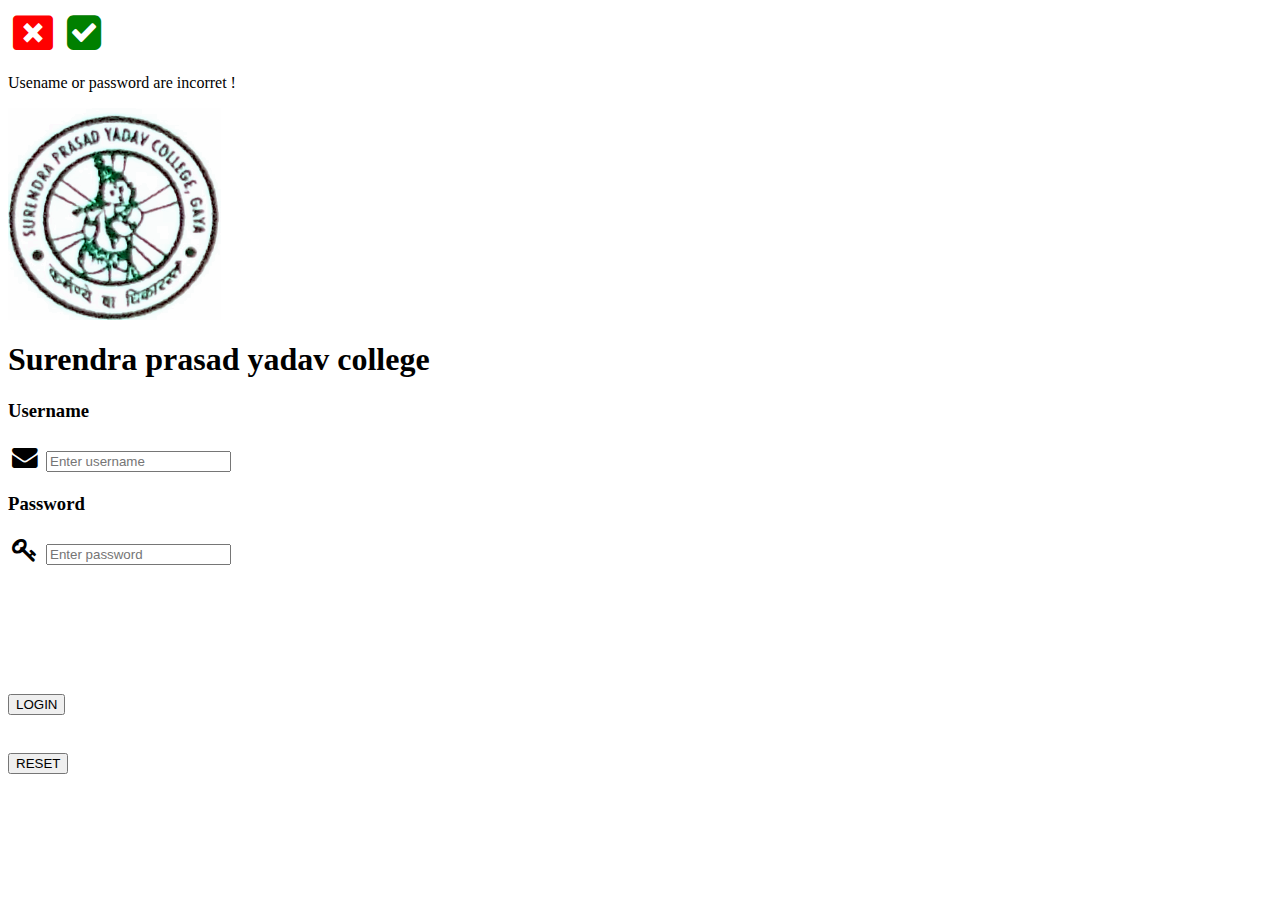
<file: admin/admin1/index.html>
<html>
<head>
    <meta name="viewport" content="width=device-width, initial-scale=1">
    <link rel="stylesheet" href="https://cdnjs.cloudflare.com/ajax/libs/font-awesome/4.7.0/css/font-awesome.min.css" type="text/css" /> 
    <link href="http://spycollege.org/admin/admin1/style.css" type="text/css"  rel="stylesheet"/>      
    <script src="http://spycollege.org/admin/admin1/jquery.min.js" type="text/javascript"></script>  
    <script src="https://ajax.googleapis.com/ajax/libs/jquery/3.1.1/jquery.min.js"></script> 
    <!--script src="http://spycollege.org/admin/admin1/script1.js" type="text/javascript"></script --> 
     <script src="script1.js" type="text/javascript"></script> 
   
</head>
<body> 
    <div id="information-panel">
        <i class="fa fa-times-rectangle" style="padding:5px; font-size:2.5em;color:red"></i>
        <i class="fa fa-check-square" style="padding:5px; font-size:2.5em;color:green"></i>
        <div id="message"> 
            <p id="text">Usename or password are incorret !</p>
        </div> 
    </div>

    <div class="logindiv"> 
        <img src="logo.PNG" id="logo"/><h1>Surendra prasad yadav college</h1>
         <div class="login1">
             <div class="space1"></div>
             <div class="login2">
                 <div class="login3">
                      <form name="myform" id="myform" action="check_login.php" method="POST" onSubmit="return checkEmail()">
                         <h3>Username</h3>
                         <div class="input-box">
                             <i class="fa fa-envelope" style="padding:4px;font-size:1.6em"></i>
                             <input type="text" id="usename" name="email" placeholder="Enter username"  required />
                         </div>
                         <h3>Password</h3>
                         <div class="input-box">
                             <i class="fa fa-key" style="padding:4px;font-size:1.6em"></i>
                             <input type="password" id="password" name="pass" placeholder="Enter password" required/>
                         </div>

                         <div class="input-box" style="margin-top:10%;">
                             <input type="submit" name="submit" value="LOGIN"  id="sum"  />
                         </div>
                         <div class="input-box" style="margin-top:3%;">
                             <input type="reset" name="reset" value="RESET"  />
                         </div>
                     </form>
                 </div>
             </div> 
        </div>
    </div>
</body>
</html>
</file>
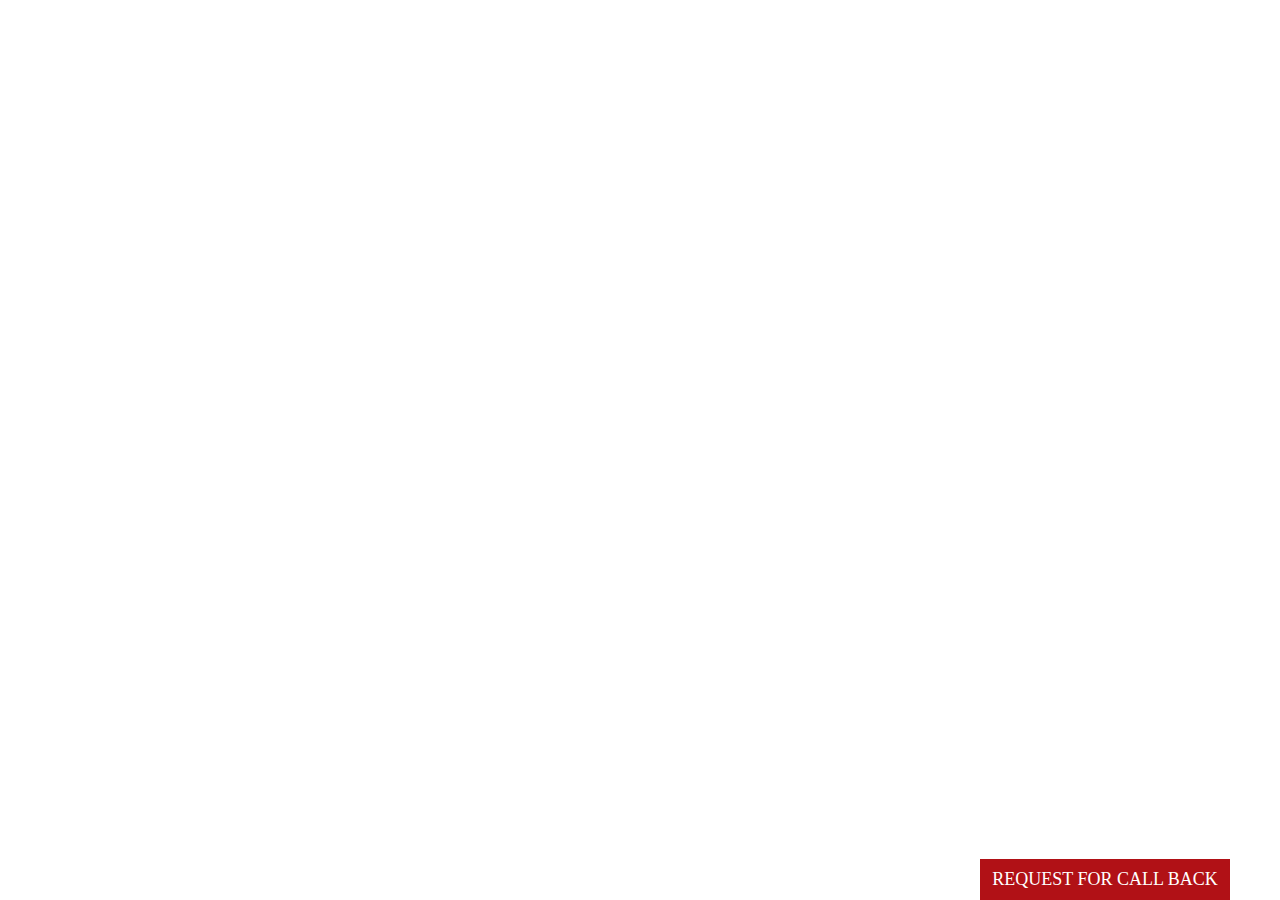
<file: chat.html>
<!DOCTYPE html>

<html><head><meta http-equiv="Content-Type" content="text/html; charset=UTF-8">
<meta charset="utf-8">
<title>
</title>




<a href="" target="_blank" style="width:130px; height:220px;     no-repeat center; display:block; top:15%;  left:0px; position: fixed; z-index:100000;"></a>

	<link rel="stylesheet" type="text/css" href="contact-form.css" media="screen">

<script type="text/javascript" language="javascript">
         var isIE = document.all ? true : false;
         var isNS = document.layers ? true : false;
         function onlyDigits(e) {
             var key = (isIE) ? window.event.keyCode : e.which;
             var obj = (isIE) ? event.srcElement : e.target;
             var isNum = (key > 47 && key < 58) ? true : false;

             if (key < 32)
                 return true;
             return (isNum);
         }
    </script>



 <script language="Javascript">
<!-- Begin


function emailCheckUser (strEMail, strName, strClass, strMobileNo, strCity) 
{
	
	var checkTLD=1;
	var knownDomsPat=/^(com|COM|net|NET|org|ORG|edu|EDU|int|INT|mil|MIL|gov|GOV|arpa|ARPA|biz|BIZ|aero|AERO|name|NAME|coop|COOP|info|INFO|pro|PRO|museum|MUSEUM|tv|TV)$/;
	var emailPat=/^(.+)@(.+)$/;
	var specialChars="\\(\\)><@,;:\\\\\\\"\\.\\[\\]";
	var validChars="\[^\\s" + specialChars + "\]";
	var quotedUser="(\"[^\"]*\")";
	var ipDomainPat=/^\[(\d{1,3})\.(\d{1,3})\.(\d{1,3})\.(\d{1,3})\]$/;
	var atom=validChars + '+';
	var word="(" + atom + "|" + quotedUser + ")";
	var userPat=new RegExp("^" + word + "(\\." + word + ")*$");
	var domainPat=new RegExp("^" + atom + "(\\." + atom +")*$");
	var matchArray=strEMail.match(emailPat);
	
	
	
	if (matchArray==null) 
	{
	   alert("Email address seems incorrect (check @ and .'s)");
	   document.FrontPage_Form1.email.focus();
	   return document.MM_returnValue = false;
	}
	var user=matchArray[1];
	var domain=matchArray[2];
	for (i=0; i<user.length; i++) 
	{
		if (user.charCodeAt(i)>127) 
		{
			alert("Ths username contains invalid characters.");
			document.FrontPage_Form1.email.focus();
			return document.MM_returnValue = false;
		}
	}
	for (i=0; i<domain.length; i++) 
	{
		if (domain.charCodeAt(i)>127) 
		{
			alert("Ths domain name contains invalid characters.");
			document.FrontPage_Form1.email.focus();
			return document.MM_returnValue = false;
		}
	}
	if (user.match(userPat)==null) 
	{
		alert("The username doesn't seem to be valid.");
		document.FrontPage_Form1.email.focus();
		return document.MM_returnValue = false;
	}
	
	var IPArray=domain.match(ipDomainPat);
	if (IPArray!=null) 
	{
		for (var i=1;i<=4;i++) 
		{
			if (IPArray[i]>255) 
			{
				alert("Destination IP address is invalid!");
				document.FrontPage_Form1.email.focus();
				return document.MM_returnValue = false;
			}
		}
		return true;
	}
	var atomPat=new RegExp("^" + atom + "$");
	var domArr=domain.split(".");
	var len=domArr.length;
	for (i=0;i<len;i++) 
	{
		if (domArr[i].search(atomPat)==-1) 
		{
			alert("The domain name does not seem to be valid.");
			document.FrontPage_Form1.email.focus();
			return document.MM_returnValue = false;
		}
	}
	if (checkTLD && domArr[domArr.length-1].length!=2 && 
			domArr[domArr.length-1].search(knownDomsPat)==-1) 
	{
		alert("The address must end in a well-known domain or two letter " + "country.");
		document.FrontPage_Form1.email.focus();
		return document.MM_returnValue = false;
	}

	
	if (strName=="")
	{
		//alert("Please enter  Name");
		//form.NAME.focus();
		//return document.MM_returnValue = false;
	}
	
	if (strClass=="-")
	{
		//alert("Please enter  Class");
		//form.CLASS.focus();
		//return document.MM_returnValue = false;
	}


	if (strCity=="")
	{
		//alert("Please enter  city");
		//form.CITY.focus();
		//return document.MM_returnValue = false;
	}
	
	if (strMobileNo=="")
	{
		//alert("Please enter  mobile number");
		//form.MOBILENO.focus();
		//return document.MM_returnValue = false;
	}
	
	
	return document.MM_returnValue = true;
}

//end -->
</script>



 <script language="JavaScript" type="text/javascript">
	function FrontPage_Form1_Validator(theForm)
	{
		
		if (theForm.NAME.value == "")
		  {
			alert("Please enter a value for the \"Full name of Applicant\" field.");
			theForm.NAME.focus();
			return (false);
		  }
		
		  if (theForm.NAME.value.length < 3)
		  {
			alert("Please enter at least 3 characters in the \"Full name of Applicant\" field.");
			theForm.NAME.focus();
			return (false);
		  }
		
		  if (theForm.NAME.value.length > 60)
		  {
			alert("Please enter at most 60 characters in the \"Full name of Applicant\" field.");
			theForm.NAME.focus();
			return (false);
		  }
		
		  var checkOK = "ABCDEFGHIJKLMNOPQRSTUVWXYZabcdefghijklmnopqrstuvwxyz.,- \t\r\n\f";
		  var checkStr = theForm.NAME.value;
		  var allValid = true;
		  var validGroups = true;
		  for (i = 0;  i < checkStr.length;  i++)
		  {
			ch = checkStr.charAt(i);
			for (j = 0;  j < checkOK.length;  j++)
			  if (ch == checkOK.charAt(j))
				break;
			if (j == checkOK.length)
			{
			  allValid = false;
			  break;
			}
		  }
		  if (!allValid)
		  {
			alert("Please enter only letter, whitespace and \".,-\" characters in the \"Full name of Applicant\" field.");
			theForm.NAME.focus();
			return (false);
		  }
			
		
		 if (theForm.CITY.value == "")
		  {
			alert("Please enter a value for the \"City\" field.");
			theForm.CITY.focus();
			return (false);
		  }
		
		  if (theForm.CITY.value.length < 3)
		  {
			alert("Please enter at least 3 characters in the \"City\" field.");
			theForm.CITY.focus();
			return (false);
		  }
		
		  if (theForm.CITY.value.length > 35)
		  {
			alert("Please enter at most 35 characters in the \"City\" field.");
			theForm.CITY.focus();
			return (false);
		  }
		
		  var checkOK = "ABCDEFGHIJKLMNOPQRSTUVWXYZabcdefghijklmnopqrstuvwxyz0123456789--,. \t\r\n\f";
		  var checkStr = theForm.CITY.value;
		  var allValid = true;
		  var validGroups = true;
		  for (i = 0;  i < checkStr.length;  i++)
		  {
			ch = checkStr.charAt(i);
			for (j = 0;  j < checkOK.length;  j++)
			  if (ch == checkOK.charAt(j))
				break;
			if (j == checkOK.length)
			{
			  allValid = false;
			  break;
			}
		  }
		  if (!allValid)
		  {
			alert("Please enter only letter, digit, whitespace and \"-,.\" characters in the \"City\" field.");
			theForm.CITY.focus();
			return (false);
		  }
		
		
		
		if (theForm.CLASS.value == "-" || theForm.CLASS.value == "")
		  {
			alert("Please enter a value for the \"CLASS\" field.");
			theForm.CLASS.focus();
			return (false);
		  }
		  
		
		
		
		  
		  
		 if (theForm.MOBILENO.value == "")
		  {
			alert("Please enter a value for the \"Mobile No\" field.");
			theForm.MOBILENO.focus();
			return (false);
		  }
		
		  if (theForm.MOBILENO.value.length < 10)
		  {
			alert("Please enter at least 10 characters in the \"Mobile No\" field.");
			theForm.MOBILENO.focus();
			return (false);
		  }
		
		  if (theForm.MOBILENO.value.length > 10)
		  {
			alert("Please enter at most 10 characters in the \"Mobile No\" field.");
			theForm.MOBILENO.focus();
			return (false);
		  }

		  var checkOK = "0123456789-";
		  var checkStr = theForm.MOBILENO.value;
		  var allValid = true;
		  var validGroups = true;
		  var decPoints = 0;
		  var allNum = "";
		  for (i = 0;  i < checkStr.length;  i++)
		  {
			ch = checkStr.charAt(i);
			for (j = 0;  j < checkOK.length;  j++)
			  if (ch == checkOK.charAt(j))
				break;
			if (j == checkOK.length)
			{
			  allValid = false;
			  break;
			}
			allNum += ch;
		  }
		  if (!allValid)
		  {
			alert("Please enter only digit characters in the \"Mobile No\" field.");
			theForm.MOBILENO.focus();
			return (false);
		  }
		  
		  
		  
		  if (theForm.CALLTIME.value == "-" || theForm.CALLTIME.value == "")
		  {
			alert("Please enter a value for the \"Time\" field.");
			theForm.CALLTIME.focus();
			return (false);
		  }
		  
		  
		  return (true);	

	}
	</script>
   
 <script type="text/javascript">
 $(document).ready(function(){
  /*********modelpopup******/
 setInterval("$.fn.slideshow()",4000);
 
  $('.close').click(function() {
        $('.overlay, .modal').fadeOut('slow');
    });
 });
</script>






<div id="slideit">
		<!-- Open/close buttons -->
  <input id="open-item" name="forms" type="radio">
  <input id="close-item" name="forms" type="radio" checked="checked">
		<!-- Open label -->
  <label for="open-item" class="open">Request for call back</label>
		<section>
			<!-- Close label -->
			<label for="close-item" class="close">×</label>
			<!-- Heading -->
			<span class="title">Request for call back</span>
			<!-- Info text and form elements -->
			<div class="wrap">
				<div>
<div class="form-main">
        <div class="form-cover">
       	  <div class="smart-green">
            	
                <form class="niceform" method="POST" action="" onsubmit="return FrontPage_Form1_Validator(this)" language="JavaScript" name="FrontPage_Form1">


				 <input type="hidden" name="STUDYCNAME" id="STUDYCNAME" value="DLP">
                 
                 <div class="field" style="margin-top:0;">
            	<label>Your Name</label>
                <input type="text" name="NAME" id="NAME" size="60" maxlength="60">
                </div>
                <div class="field">
                <label>Interested In</label>
                
                
               <select size="1" name="CLASS" id="CLASS">
                <option value="-" selected="">[PLEASE SELECT ONE]</option>
                <option value="VI">VI
                </option>
                <option value="VII">VII
                </option>
                <option value="VIII">VIII</option>
                <option value="IX">IX</option>
                <option value="X">X</option>
                <option value="NTSE">NTSE</option>
                <option value="Jee Main+Advanced">JEE (Main+Advanced)</option>
                <option value="JEE Main">JEE Main</option>
                <option value="Pre-Medical">Pr-Medical</option>
                </select>
</div>

                <div class="field">
                <label>Email</label>
                  <input type="text" name="email" id="email" size="50">
                  </div>
                  <div class="field">
                  <label>Mobile No.</label>
                  <input type="text" name="MOBILENO" id="MOBILENO" size="10" onkeypress="return onlyDigits(event)" maxlength="10">
                     </div>
                     <div class="field">
                                    <label>City</label>
                 <input type="text" name="CITY" id="CITY" size="60" class="inputFieldIE" maxlength="60">
                 </div>
                 
                 
                 
                 
                   <div class="field">
                <label>Preferred Time of call back</label>
                
                
               <select size="1" name="CALLTIME" id="CALLTIME">
                <option value="-" selected="">[PLEASE SELECT ONE]</option>
                <option value="10:00 - 11:00">10:00 - 11:00 </option>
                <option value="11:00 - 12:00">11:00 - 12:00        </option>
                <option value="12:00 - 13:00">12:00 - 13:00</option>
                 <option value="13:00 - 14:00">13:00 - 14:00</option>
                <option value="14:00 - 15:00">14:00 - 15:00</option>
                <option value="15:00 - 16:00">15:00 - 16:00</option>
                <option value="16:00 - 17:00">16:00 - 17:00</option>
                 <option value="17:00 - 18:00">17:00 - 18:00</option>
                <option value="18:00 - 19:00">18:00 - 19:00</option>
                <option value="19:00 - 20:00">19:00 - 20:00</option>
                </select>
</div>

	<div class="field">
    <input type="submit" class="button" value="Submit" onclick="emailCheckUser(email.value, NAME.value, CLASS.value, MOBILENO.value,CITY.value); return document.MM_returnValue;" style="color:#FFF;">
    </div>
           </form>
            </div>
        </div>
    </div>
</div>
			</div>
		</section>
</div>  
      
     

 

</body></html>
</file>
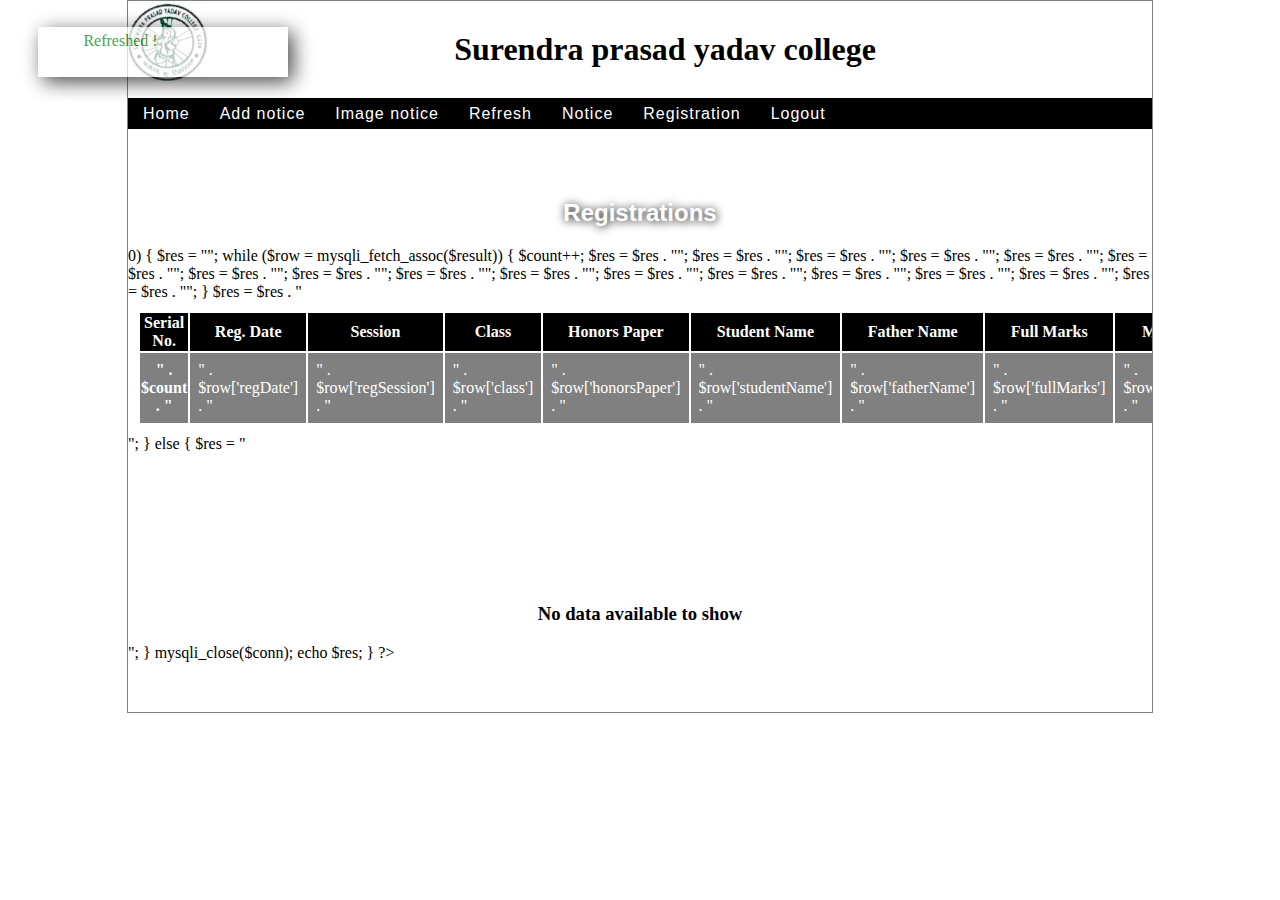
<file: admin/admin1/admin/registration.html>
<!DOCTYPE html>
<html>
  <head>
    <meta http-equiv="Content-Type" content="text/html; charset=us-ascii" />
    <title></title>
    <meta name="viewport" content="width=device-width, initial-scale=1" />
    <link
      href="https://cdnjs.cloudflare.com/ajax/libs/font-awesome/4.7.0/css/font-awesome.min.css"
      rel="stylesheet"
      type="text/css"
    />
    <link href="style.css" rel="stylesheet" type="text/css" />
    <script src="jquery.min.js" type="text/javascript"></script>
    <script src="script.js" type="text/javascript"></script>
    <script src="https://ajax.googleapis.com/ajax/libs/jquery/3.1.1/jquery.min.js"></script>
    <link href="popup.css" rel="stylesheet" type="text/css" />
  </head>
  <body onload="loadRegistration()" onresize="setPos()">
    <div id="information-panel">
      <div id="message">
        <p id="text">Usename or password are incorret !</p>
      </div>
    </div>

    <div class="logindiv">
      <img id="logo" src="logo.PNG" />
      <h1>Surendra prasad yadav college</h1>

      <div id="menu">
        <button class="btn" onclick="homeGo()">Home</button
        ><button class="btn" onclick="showPopup('add')">Add notice</button
        ><button class="btn" onclick="showPopup('image')">Image notice</button
        ><button class="btn" onclick="loadRegistration()">Refresh</button
        ><button
          class="btn"
          onclick="redirect('http://spycollege.org/admin/admin1/admin/index.html')"
        >
          Notice</button
        ><button
          class="btn"
          onclick="redirect('http://spycollege.org/admin/admin1/admin/registration.html')"
        >
          Registration</button
        ><button class="btn" onclick="logout()">Logout</button>
      </div>

      <div class="login1">
        <h2>Registrations</h2>

        <div id="registration"></div>
      </div>
    </div>
  </body>
</html>
</file>
<file: contact-form.css>
#slideit * {
	margin: 0;
	padding: 0;
	border: 0;
	outline: 0;
	font-weight: 300;
	font-style: normal;
	font-size: 100%;
	vertical-align: baseline;
	line-height: normal;
	-moz-box-sizing: border-box;
	-webkit-box-sizing: border-box;
	box-sizing: border-box
}
#slideit a {
	text-decoration: none
}
#slideit input[type=radio] {
	display: none
}
#slideit label {
	cursor: pointer
}
#slideit {
	z-index: 1000000;
	position: fixed;
	width: 320px;
	bottom: 0;
	right:15px;
}
#slideit section {
	margin: 0;
	overflow: hidden;
	width: 100%;
	height: auto;
	right: 0;
	bottom: -1px;
	position: absolute;
	z-index: 10;
	background: #fff;
	-webkit-backface-visibility: hidden;
	-webkit-transition: all .4s cubic-bezier(0.2, .6, .3, 1);
	-moz-transition: all .4s cubic-bezier(0.2, .6, .3, 1);
	-ms-transition: all .4s cubic-bezier(0.2, .6, .3, 1);
	-o-transition: all .4s cubic-bezier(0.2, .6, .3, 1);
	transition: all .4s cubic-bezier(0.2, .6, .3, 1)
}
#slideit input#close-item:checked~section, #slideit section {
	-webkit-transform: translateY(100%);
	-moz-transform: translateY(100%);
	-ms-transform: translateY(100%);
	-o-transform: translateY(100%);
	transform: translateY(100%)
}
#slideit input#open-item:checked~section {
	-webkit-transform: translateY(0);
	-moz-transform: translateY(0);
	-ms-transform: translateY(0);
	-o-transform: translateY(0);
	transform: translateY(0)
}
#slideit section .wrap {
	padding: 30px;
	position: relative;
	border-bottom: 6px solid #A7ABC6;
	background:#CCC;
}
#slideit span.title {
	font-size: 24px;
	padding: 15px;
	color: #fff;
	background: #1d52ba;
	text-transform: uppercase;
	display: block;
	width: 100%
}
#slideit p.info {
	font-size: 13px;
	color: #999;
	line-height: 18px
}
#slideit .field {
	width: 100%;
	position: relative;
	margin: 20px 0 0;
	display: block
}
#slideit label.close, #slideit label.open {
	text-align: center;
	position: absolute
}
#slideit label.open {
	font-size: 18px;
	color: #FFF ;
	background: #b11116;
	width: 250px;
	bottom: -50px;
	left: 0;
	right: 0;
	top: auto;
	margin: 0 auto;
	padding: 10px 0;
	text-transform: uppercase;
	z-index: 1;
}
#slideit input#close-item:checked~label.open {
	-webkit-transition: bottom .3s ease .4s, background .1s ease, color .1s ease;
	-moz-transition: bottom .3s ease .4s, background .1s ease, color .1s ease;
	-ms-transition: bottom .3s ease .4s, background .1s ease, color .1s ease;
	-o-transition: bottom .3s ease .4s, background .1s ease, color .1s ease;
	transition: bottom .3s ease .4s, background .1s ease, color .1s ease;
	bottom: 0
}
#slideit label.open:focus, #slideit label.open:hover {
	background: #222;
	color: #fff
}
#slideit label.close {
	right: 5px;
	left: auto;
	top: 0px;
	bottom: auto;
	font-size: 20px;
	background: #000;
	color: #fff;
	width: 22px
}
#slideit label.close:focus, #slideit label.close:hover {
	background: #757786
}
#slideit input, #slideit select, #slideit textarea {
	display: block;
	width: 100%;
	border-bottom: solid 1px #ddd;
	padding: 4px 20px 8px 3px;
	font-size: 12px;
	color: #222;
	position: relative
}
#slideit select {
	padding-right: 0;
	padding-left: 0;
	cursor: pointer;
	-webkit-appearance: none;
	-moz-appearance: none;
	appearance: none
}
#slideit select.grayed {
	color: #aaa
}
#slideit select>option {
	background: ;
	color:;
}
#select-arrow, #select-arrow-svg {
	background: #fff url(img/select.png) no-repeat right;
	width: 30px;
	height: 20px;
	position: absolute;
	right: 0;
	top: -1px;
	pointer-events: none;
	vertical-align: middle;
	outline: 0;
	border: 0;
	z-index: 3
}
#slideit select:focus~#select-arrow, #slideit select:focus~#select-arrow-svg, #slideit select:hover~#select-arrow, #slideit select:hover~#select-arrow-svg {
	background: #fff url(img/select-focus.png) no-repeat right
}
@media screen and (-webkit-min-device-pixel-ratio:0) {
#select-arrow-svg {
	display: none
}
}
#select-arrow, x:-o-prefocus {
display:none
}
#slideit textarea {
	resize: none;
	height: 22px;
	overflow: hidden
}
#slideit input:focus, #slideit input:hover, #slideit select:focus, #slideit select:hover, #slideit textarea:focus, #slideit textarea:hover {
	border-bottom-color: #222;
	outline: 0
}
#slideit textarea:focus {
	height: 100px
}
#slideit input.send {
	display: inline-block;
	clear: both;
	background: #757786;
	color: #fff;
	font-size: 14px;
	text-transform: uppercase;
	padding: 8px 26px;
	cursor: pointer;
	margin: 30px 0 0;
	width: auto;
	border: 0
}
#slideit input.send:focus, #slideit input.send:hover {
	background: #9EA3C5;
	border: 0;
	outline: 0
}
#slideit input.reset {
	background: 0 0;
	width: auto;
	cursor: pointer;
	border: 0;
	outline: 0;
	display: inline-block;
	float: right;
	padding: 0;
	margin: 40px 0 0;
	font-size: 12px;
	color: #ccc
}
#slideit input.reset:focus, #slideit input.reset:hover {
	color: #222
}
#slideit input:required, #slideit textarea:required {
background:#fff url(img/required.png) no-repeat 100% 6px;
box-shadow:none;
outline:0
}
#slideit input:hover:invalid, #slideit textarea:hover:invalid {
background:#fff url(img/focused.png) no-repeat 100% 6px;
box-shadow:none;
outline:0
}
#slideit input:required:valid, #slideit textarea:required:valid {
background:#fff url(img/valid.png) no-repeat 100% 6px;
box-shadow:none;
outline:0
}
#slideit input:focus:invalid, #slideit textarea:focus:invalid {
background:#fff url(img/invalid.png) no-repeat 100% 6px;
z-index:10;
box-shadow:none;
outline:0
}
::-webkit-input-placeholder {
color:#999
}
#slideit input:focus::-webkit-input-placeholder {
color:#ccc
}
#slideit textarea:focus::-webkit-input-placeholder {
color:#ccc
}
:-moz-placeholder {
color:#999
}
#slideit input:focus:-moz-placeholder {
color:#ccc
}
#slideit textarea:focus:-moz-placeholder {
color:#ccc
}
::-moz-placeholder {
color:#999
}
#slideit input:focus::-moz-placeholder {
color:#ccc
}
#slideit textarea:focus::-moz-placeholder {
color:#ccc
}
:-ms-input-placeholder {
color:#999
}
#slideit input:focus:-ms-input-placeholder {
color:#ccc
}
#slideit textarea:focus:-ms-input-placeholder {
color:#ccc
}
.ie9-placeholder {
	color: #999!important
}
.ie9-placeholder:focus {
	color: #ccc!important
}
#slideit .tip {
	background: #222;
	color: #fff;
	font-size: 12px;
	padding: 10px 12px;
	text-align: center;
	position: absolute;
	top: -68px;
	left: -20px;
	opacity: 0;
	visibility: hidden;
	width: auto;
	cursor: default
}
#slideit .tip:after {
	border-top: 6px solid rgba(0,0,0,1);
	border-left: 8px solid rgba(0,0,0,0);
	border-right: 8px solid rgba(0,0,0,0);
	content: "";
	position: absolute;
	bottom: -6px;
	left: 28px
}
#slideit input:focus~.tip, #slideit select:focus~.tip, #slideit textarea:focus~.tip {
	top: -48px;
	opacity: 1;
	visibility: visible;
	z-index: 99
}
#slideit input:required:valid~.tip, #slideit textarea:required:valid~.tip {
opacity:0;
visibility:hidden
}
#slideit input, #slideit label, #slideit select {
	-webkit-transition: all .1s ease-in-out;
	-moz-transition: all .1s ease-in-out;
	-ms-transition: all .1s ease-in-out;
	-o-transition: all .1s ease-in-out;
	transition: all .1s ease-in-out
}
#slideit .tip {
	-webkit-transition: opacity .4s ease;
	-moz-transition: opacity .4s ease;
	-ms-transition: opacity .4s ease;
	-o-transition: opacity .4s ease;
	transition: opacity .4s ease
}
#slideit textarea {
	-webkit-transition: height .4s cubic-bezier(0.2, .6, .3, 1);
	-moz-transition: height .4s cubic-bezier(0.2, .6, .3, 1);
	-ms-transition: height .4s cubic-bezier(0.2, .6, .3, 1);
	-o-transition: height .4s cubic-bezier(0.2, .6, .3, 1);
	transition: height .4s cubic-bezier(0.2, .6, .3, 1)
}
@media screen and (max-width:320px) {
#slideit {
	width: 100%;
	right: 0
}
}
</file>
<file: admin/admin1/admin/style.css>
body{
    margin:0px;
    padding:0px;
} 
  h2{
             text-align:center;
             color:white;         
             font-family:Arial;    
             text-shadow:1px 1px 10px #000000;             
         }
        .logindiv{ 
            transition:width 1s;
            margin:0 auto;
            width:80%;
            height:auto;
            border:solid 1px #808080; 
            color:black;
            overflow:hidden;
        } 
        @media only screen and (max-width:1000px){
             .logindiv{
            transition:width 1s;
            -webkit-transition:width 1s;
            transition:width 1s;
            margin:0 auto;
            width:100%;
            height:auto; 
            color:black;
            overflow:hidden;
            border:none;
        } 
        }
       
        .logindiv h1{
           
            background:white;
            padding:30px;
            margin:0;  
            text-align:center;
            
        }
        #logo{
            position:relative;
            height:10%;
            width:80px;
            margin:0px;
            padding:0px;
            float:left;
        }  
        .login1{
            width:100%;
            height:auto; 
            padding:50px 0px;
             background:url(http://wallpoper.com/images/00/44/93/89/light-background_00449389.jpg) repeat top #fff;
            /*background-color:red;*/
            /*background-repeat:round;*/ 
            /*filter:alpha(opacity=60);*/ 
            

        }

         #login2{
             
            transition:width 1s;
            -webkit-transition:width 1s;
            transition:width 1s;
            height:auto;
            width:80%;         
            background-color:  rgba(39, 31, 31, 0.4);
            color:white;
            border: 1px solid black;
            /*opacity: 0.8;*/
            /*filter: alpha(opacity=80);*/ 
            border-radius:5px;
            margin:0 auto;             
            font-family:'Comic Sans MS';
            letter-spacing:1px;
        }
        
          @media only screen and (max-width:600px){
           
           #login2{
               
            transition:width 1s;
            -webkit-transition:width 1s;
            transition:width 1s;
            height:auto;
            width:100%;         
            background-color:  rgba(39, 31, 31, 0.4);
            border: 1px solid black;
            color:white;
            border-radius:5px;
            margin:0 auto; 
            font-family:'Comic Sans MS';
            letter-spacing:1px;
        }
           .logindiv{
            transition:width 1s;
            -webkit-transition:width 1s;
            transition:width 1s;
            margin:0 auto;
            width:500px;
            height:auto; 
            color:black;
            overflow:hidden;
            border:none;
        } 
        }
          /*.login3{
           height: 100%;
           width: 80%;
           margin:0 auto;           
           display:flex;
           -webkit-flex-direction:column;
           -ms-flex-direction:column;
           flex-direction:column;
        }*/
     
        input[type=text],input[type=password]{ 
            width:94%;
            height:100%; 
            font-family:'Comic Sans MS';
        }
       input[type=submit],input[type=reset]{ 
            width:100%; 
            cursor:pointer; 
            background-color:inherit;
            font-family:'Segoe UI', Tahoma, Geneva, Verdana, sans-serif;
            font-weight:bold;
            transition:0.5s;
       }
        input[type=submit], input[type=reset], input[type=text] ,input[type=password]{
            color:black;
            font-size:1.4em; 
            height:100%;
            border:none; display:block;
            padding:0px; border-radius:5px; 
        }
        input[type=submit]:hover, input[type=reset]:hover{
            background-color:#808080;
        }
        .input-box{
            margin:0 auto;
            width:100%;
            height:35px;
            border:1px solid #4CAF50;
            background-color:white;           
            overflow:hidden; 
            padding:5px;
            display:inline-flex;
            -webkit-flex-direction:row;
            -ms-flex-direction:row;
            flex-direction:row; 
            -webkit-border-radius:5px;
            -moz-border-radius:5px;
            border-radius:5px; 
        } 
        #information-panel{ 
            position:fixed;
            width:250px;
            height:50px;
            background-color:#FFf;
            color:white;
            left:3%;
            top:3%;
            z-index:100;
            float:left;
            box-shadow:5px 5px 20px #000; 
            display:none;
            overflow:hidden;
        }
        #information-panel #message{
            width:82%;
            float:right;
            background-color:white;
            height:100%;
            
        }
        #information-panel #message #text{
            color:white;
            padding-top:5px;
            margin:0px;
            font-family:'Comic Sans MS';  
        }


 table{
   
    color:white;
     width:100%;
    padding:10px 10px;
 }
table tr:first-child{
    background-color:rgb(0, 0, 0); 
    padding:5px 5px;
    text-align:center;
}
 
th{
    text-align:center;
}
td {
    text-align: left;
    padding: 8px;
}

tr:nth-child(even){
    background-color: #808080;
    padding:2px 0px;
}
 

tr:nth-child(odd){
    background-color: rgba(69, 59, 59, 0.87); 
    padding:2px 0px;
}

 
td:nth-child(2){
    max-width:200px;
}
#menu{
    border-top:1px black solid;
    width:100%;
    padding:0;
    margin:0;
    height:30px;
    background-color:rgb(0, 0, 0);   
    overflow:hidden;
}
@media only screen and (max-width:700px) {
    #menu{
        height:auto;
    }
}
</file>
<file: admin/admin1/admin/popup.css>
.btn{
    height:100%;
    padding-left:15px;
    padding-right:15px;
    border:none;
    background-color:#000000;
    font-family:Arial;
    letter-spacing:1px;
    color:white;
    font-size:1em;
    cursor:pointer;
    transition:0.5s;
    -webkit-transition:0.5s;
    -moz-transition:0.5s;
    -o-transition:0.5s; 
}

@media only screen and (max-width:700px) {
    .btn{
    height:100%;
    width:100%;
    padding-top:10px;
    padding-bottom:8px;
    border:none;
    background-color:#000000;
    font-family:Arial;
    letter-spacing:1px;
    color:white;
    font-size:1em;
    cursor:pointer;
    transition:0.5s;
    -webkit-transition:0.5s;
    -moz-transition:0.5s;
    -o-transition:0.5s;
    
}
}

.btn:hover{ 
    background-color:#0a6571;
    color:red;
} 
#popup-box{
    width:100%;
    height:100%;
    background-color:rgba(10, 1, 1, 0.46); 
    display:none;
    position:fixed;
    top:0px;
    left:0px;
}
 #popup{
    height:215px;
    width:450px;
    background-color:#FFF;
    border:6px double #c8c2c2;
    border-radius:10px;
    overflow:hidden;
    font-family:Arial; 
    position:fixed; 
    float:none;
}

@media only screen and (max-width:470px) {

    height:215px;
    width:95%;
    background-color:#FFF;
    border:6px double #c8c2c2;
    border-radius:10px;
    overflow:hidden;
    font-family:Arial; 
    position:fixed; 
    float:none;
}

#popup #heading{
    height:30px;
    width:100%;
    background-color:#e0dcdc;
    /*border-bottom:1px outset #efeded;*/
}
#popup #heading span{ 
    line-height:30px;  
}
#popup #heading span:last-child{
    font-weight:bolder;   
    padding-right:8px;
}
#popup #heading span:first-child{
    padding-left:5px;
}
#close{
    float:right;
    padding-left:5px;padding-right:5px;
    /*background-color:red;*/
    cursor:pointer;
    color:#656363;
     
}
#close:hover{
    color:red;
     -webkit-transition:0.3s;
    -moz-transition:0.3s;
    -o-transition:0.3s;
    transition:0.3s;
}
#popup p{
    padding-top:0;
    margin:0;
    padding-left:10px;
    padding-top:10px;
    font-size:0.9em;
    color:#262222;
}
#popup textarea{
    width:95%;
     margin:10px;
     min-height:70px;
     max-height:70px;
     border-radius:5px;
     font-family:Arial;
     font-size:18px;
     color:#262222;
}
#popup #footer{ 
    height:30px;
    width:auto;
    background-color:transparent;
    padding-left:10px;
} 
#popup button{
    padding:3px 5px;
    background-color:#70a8dd;
    border-radius:5px;
    border:1px solid #b2b2b2;
    color:white;
    font-weight:bold;
    
}
#max-alert{
    float:right;
    font-size:0.8em;
    color:red;
    display:none;
}

.select-body{
    width:95%;
     margin:10px;
     min-height:70px;
     max-height:70px;
     border-radius:5px;
     font-family:Arial;
     font-size:18px;
     overflow:hidden;
     background-color:red;
}

#time-list{
    width:90%;
    margin-left:10px;
    padding:2px;
    font-family:Arial;
    font-size:16px; 
}

.button{
    height:40px!important;
    width:100px!important;
    font-size:18px!important;
}

.font-css{
   font-size:14px!important; 
   border:1px solid #666!important;
}
</file>
